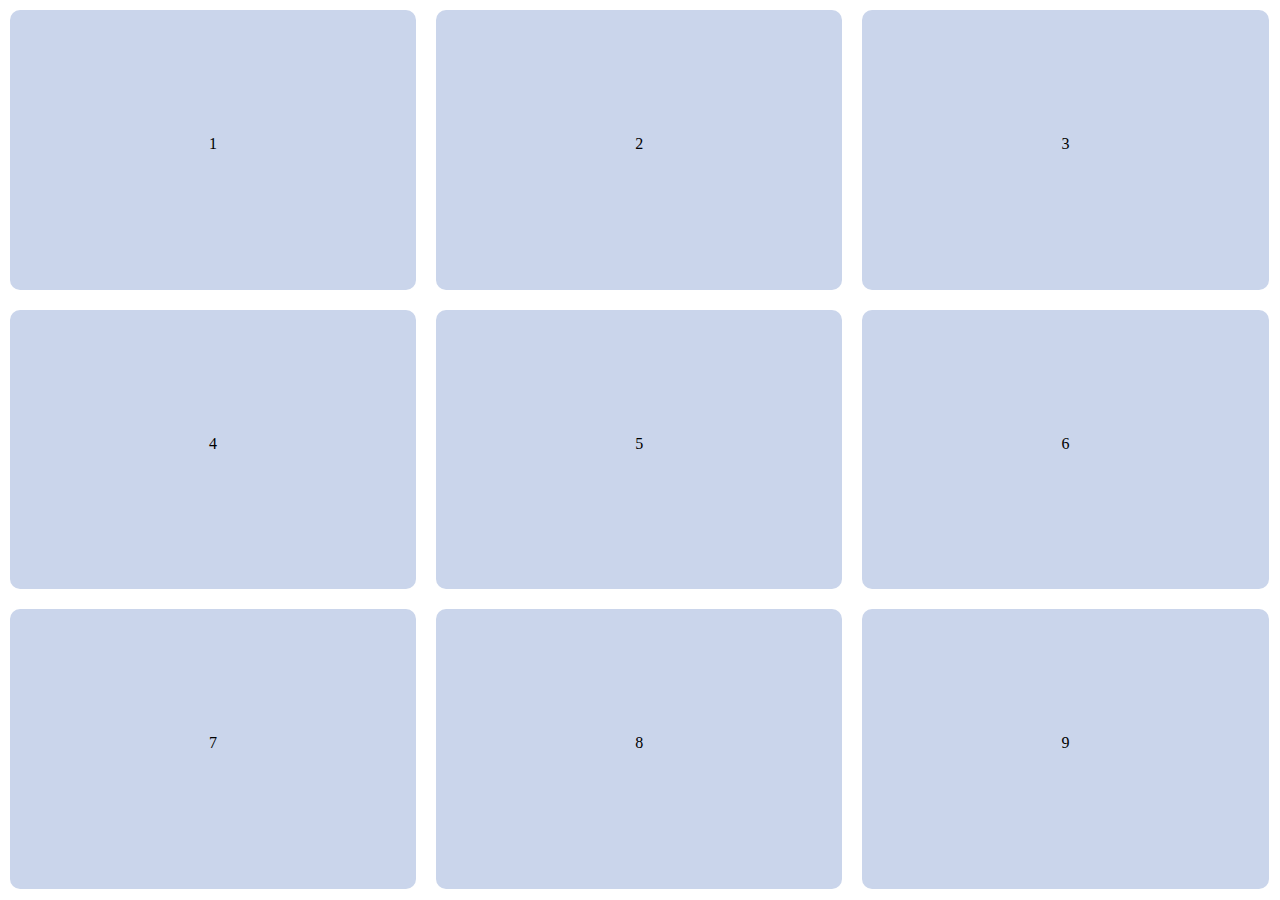
<file: css/scratchable_latex.html>
<!doctype html>
<html>
<head>
<meta charset="utf-8">
<title>高度自适应的九宫格效果</title>
<style>
html, body { height: 100%; margin: 0; }
.page {
    position: absolute;
    left: 0; top: 0; right: 0; bottom: 0;
}
.list {
    float: left;
    height: 33.3%; width: 33.3%;
    position: relative;
}
.list:before {
    content: '';
    position: absolute;
    left: 10px; right: 10px; top: 10px; bottom: 10px;
    border-radius: 10px;
    background-color: #cad5eb;
}
.list:after {
    content:attr(data-index);
    position: absolute;
    height: 30px;
    left: 0; right: 0; top: 0; bottom: 0;
    margin: auto;
    text-align: center;
    font: 24px/30px bold 'microsoft yahei';
}
</style>
</head>

<body>
<div class="page">
    <div class="list" data-index="1"></div>
    <div class="list" data-index="2"></div>
    <div class="list" data-index="3"></div>
    <div class="list" data-index="4"></div>
    <div class="list" data-index="5"></div>
    <div class="list" data-index="6"></div>
    <div class="list" data-index="7"></div>
    <div class="list" data-index="8"></div>
    <div class="list" data-index="9"></div>
</div>
</body>
</html>
</file>
